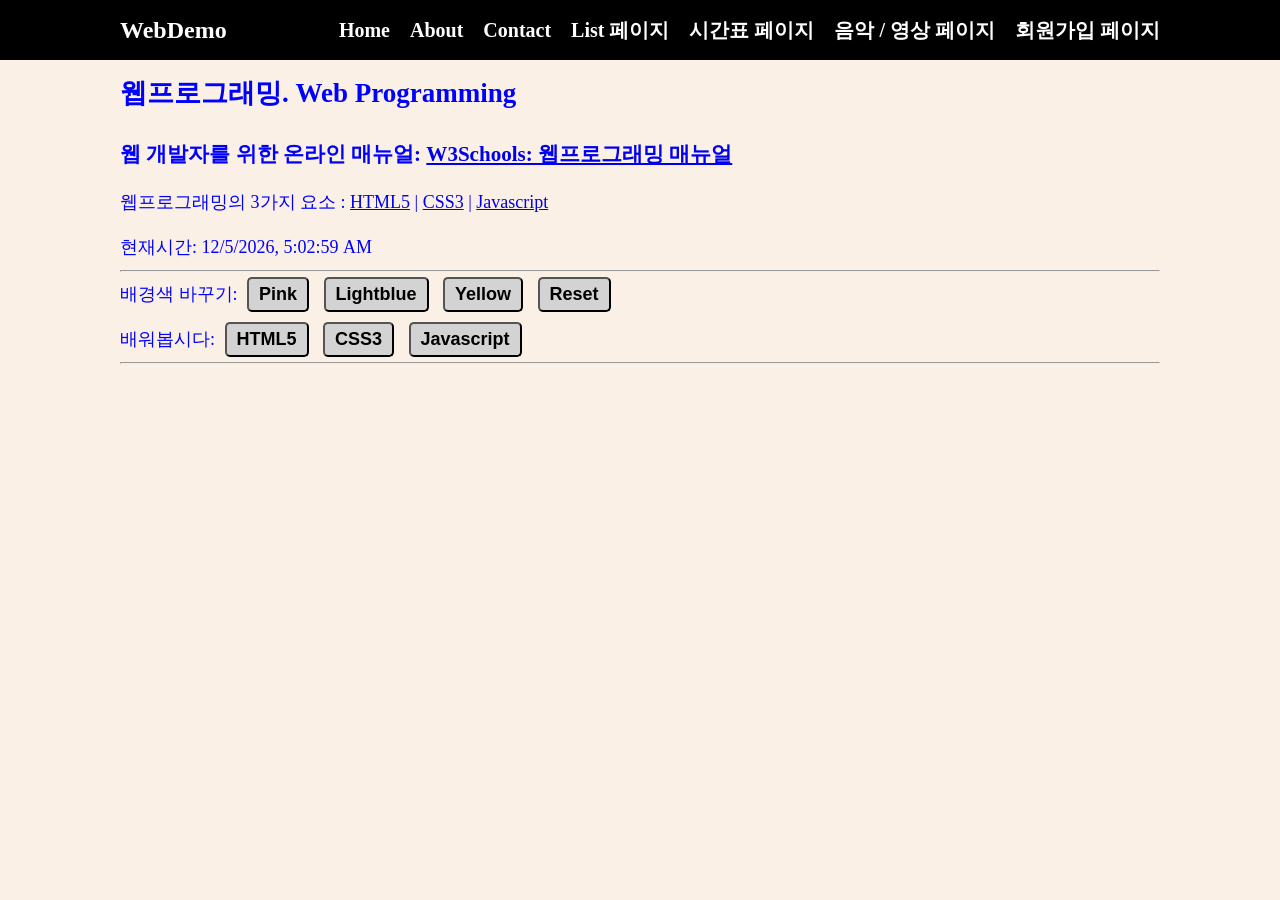
<file: index.html>
<!doctype html>
<html lang="en">
  <head>
    <meta charset="UTF-8" />
    <meta name="viewport" content="width=device-width, initial-scale=1.0" />
    <title>웹프로그래밍 데모</title>
    <link rel="stylesheet" href="style.css" />
  </head>
  <body>
    <!-- 여기는 메뉴입니다. -->
    <nav class="navbar">
      <div class="container">
        <div class="logo">WebDemo</div>
        <ul class="nav">
          <li>
            <a href="index.html">Home</a>
          </li>
          <li>
            <a href="about.html">About</a>
          </li>
          <li>
            <a href="contact.html">Contact</a>
          </li>
          <li>
            <a href="list.html">List 페이지</a>
          </li>
          <li>
            <a href="table.html">시간표 페이지</a>
          </li>
          <li>
            <a href="media.html">음악 / 영상 페이지</a>
          </li>
          <li>
            <a href="register.html">회원가입 페이지</a>
          </li>
        </ul>
      </div>
    </nav>

    <!-- 메인 섹션  -->
    <section class="main">
      <div class="container">
        <h1>웹프로그래밍. Web Programming</h1>

        <h3>
          웹 개발자를 위한 온라인 매뉴얼:
          <a href="https://www.w3schools.com/"
            >W3Schools: 웹프로그래밍 매뉴얼</a
          >
        </h3>

        <p>
          웹프로그래밍의 3가지 요소 :
          <a href="https://www.w3schools.com/html/default.asp">HTML5</a> |
          <a href="https://www.w3schools.com/css/default.asp">CSS3</a> |
          <a href="https://www.w3schools.com/js/default.asp">Javascript</a>
        </p>

        <p>현재시간: <span id="time"></span></p>

        <hr />

        <p>
          배경색 바꾸기:
          <button onclick="pink()">Pink</button>
          <button onclick="lightblue()">Lightblue</button>
          <button onclick="yellow()">Yellow</button>
          <button onclick="reset()">Reset</button>
        </p>

        <p>
          배워봅시다:
          <button onmouseover="showhtml()" onmouseout="hide()">HTML5</button>
          <button onmouseover="showcss()" onmouseout="hide()">CSS3</button>
          <button onmouseover="showjs()" onmouseout="hide()">Javascript</button>
        </p>
        <hr />
        <br />
        <div>
          <img id="fig" height="200px" />
          <p id="desc"></p>
        </div>
      </div>
    </section>

    <script src="main.js"></script>
  </body>
</html>
</file>
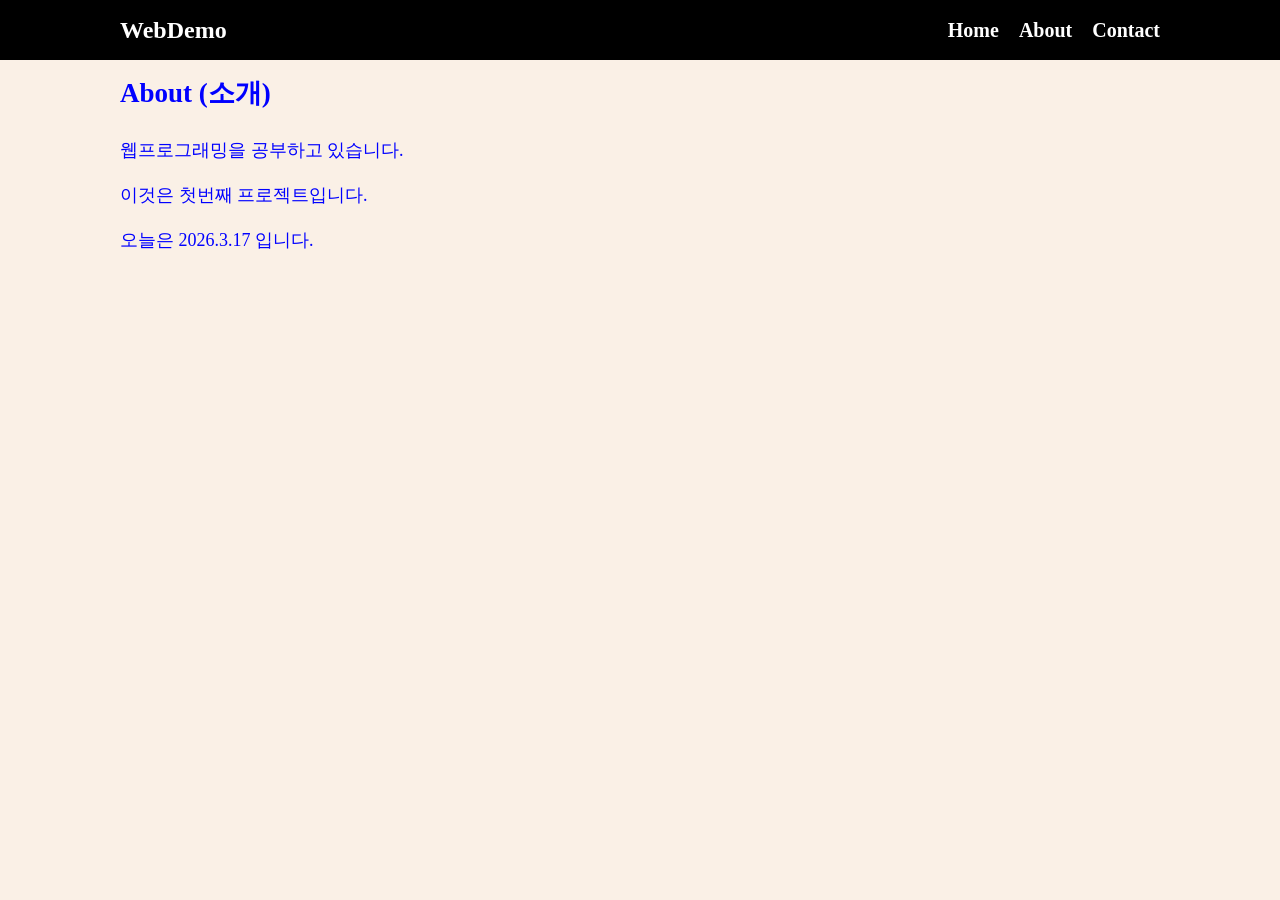
<file: about.html>
<!doctype html>
<html lang="en">
  <head>
    <meta charset="UTF-8" />
    <meta name="viewport" content="width=device-width, initial-scale=1.0" />
    <title>웹프로그래밍 데모</title>
    <link rel="stylesheet" href="style.css" />
  </head>
  <body>
    <!-- 여기는 메뉴입니다. -->
    <nav class="navbar">
      <div class="container">
        <div class="logo">WebDemo</div>
        <ul class="nav">
          <li>
            <a href="index.html">Home</a>
          </li>
          <li>
            <a href="about.html">About</a>
          </li>
          <li>
            <a href="contact.html">Contact</a>
          </li>
        </ul>
      </div>
    </nav>

    <!-- 메인 섹션  -->
    <section class="main">
      <div class="container">
        <h1>About (소개)</h1>

        <p>웹프로그래밍을 공부하고 있습니다.</p>
        <p>이것은 첫번째 프로젝트입니다.</p>
        <p>오늘은 2026.3.17 입니다.</p>
      </div>
    </section>

    <script src="main.js"></script>
  </body>
</html>
</file>
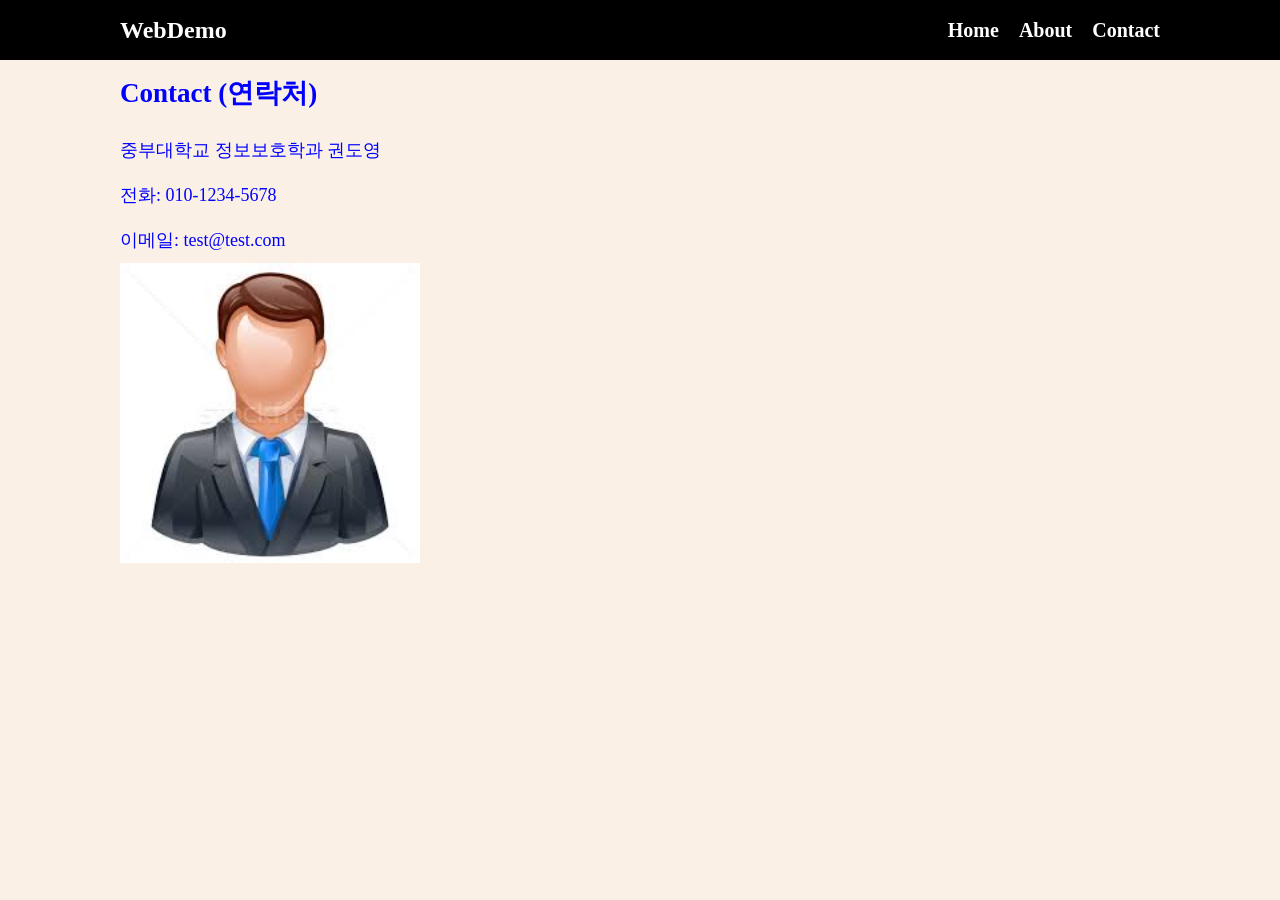
<file: contact.html>
<!doctype html>
<html lang="en">
  <head>
    <meta charset="UTF-8" />
    <meta name="viewport" content="width=device-width, initial-scale=1.0" />
    <title>웹프로그래밍 데모</title>
    <link rel="stylesheet" href="style.css" />
  </head>
  <body>
    <!-- 여기는 메뉴입니다. -->
    <nav class="navbar">
      <div class="container">
        <div class="logo">WebDemo</div>
        <ul class="nav">
          <li>
            <a href="index.html">Home</a>
          </li>
          <li>
            <a href="about.html">About</a>
          </li>
          <li>
            <a href="contact.html">Contact</a>
          </li>
        </ul>
      </div>
    </nav>

    <!-- 메인 섹션  -->
    <section class="main">
      <div class="container">
        <h1>Contact (연락처)</h1>

        <p>중부대학교 정보보호학과 권도영</p>
        <p>전화: 010-1234-5678</p>
        <p>이메일: test@test.com</p>
        <img src="img/user.jpg" alt="user" height="300px" />
      </div>
    </section>

    <script src="main.js"></script>
  </body>
</html>
</html>
</file>
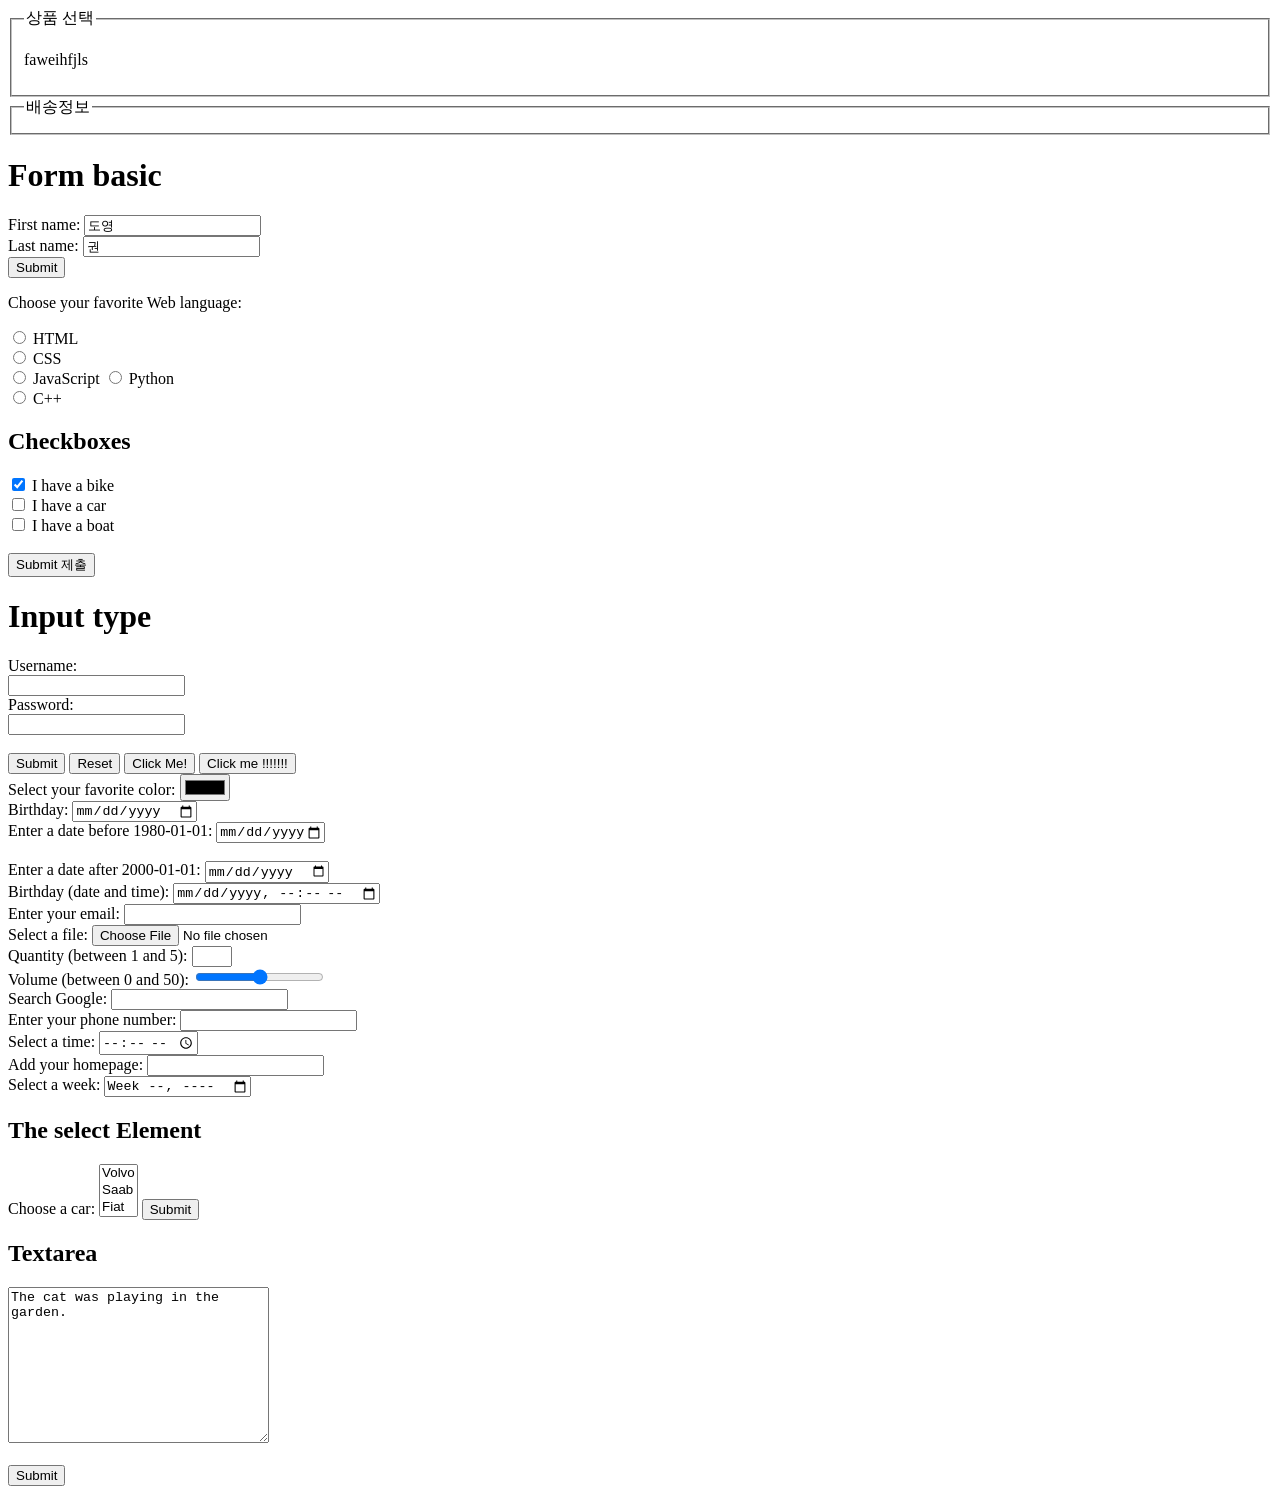
<file: form.html>
<!doctype html>
<html lang="en">
  <head>
    <meta charset="UTF-8" />
    <meta name="viewport" content="width=device-width, initial-scale=1.0" />
    <title>Form</title>
  </head>
  <body>
    <form action="">
      <fieldset>
        <legend>상품 선택</legend>
        <p>faweihfjls</p>
      </fieldset>

      <fieldset>
        <legend>배송정보</legend>
      </fieldset>
    </form>

    <h1>Form basic</h1>
    <form>
      <form action="/action_page.php">
        <label for="fname">First name:</label>
        <input type="text" id="fname" name="fname" value="도영" /><br />

        <label for="lname">Last name:</label>
        <input type="text" id="lname" name="lname" value="권" /><br />
        <input type="submit" value="Submit" />
      </form>
    </form>

    <p>Choose your favorite Web language:</p>

    <form>
      <input type="radio" id="html" name="fav_language" value="HTML" />
      <label for="html">HTML</label><br />
      <input type="radio" id="css" name="fav_language" value="CSS" />
      <label for="css">CSS</label><br />
      <input
        type="radio"
        id="javascript"
        name="fav_language"
        value="JavaScript"
      />

      <label for="javascript">JavaScript</label>
      <input type="radio" id="python" name="fav_language" value="Python" />
      <label for="html">Python</label><br />
      <input type="radio" id="c++" name="fav_language" value="c++" />
      <label for="html">C++</label><br />
    </form>

    <h2>Checkboxes</h2>

    <form action="">
      <input
        type="checkbox"
        id="vehicle1"
        name="vehicle1"
        value="Bike"
        checked
      />
      <label for="vehicle1"> I have a bike</label><br />
      <input type="checkbox" id="vehicle2" name="vehicle2" value="Car" />
      <label for="vehicle2"> I have a car</label><br />
      <input type="checkbox" id="vehicle3" name="vehicle3" value="Boat" />
      <label for="vehicle3"> I have a boat</label><br /><br />
      <input type="submit" value="Submit 제출" />
    </form>

    <h1>Input type</h1>
    <form>
      <label for="username">Username:</label><br />
      <input type="text" id="username" name="username" /><br />
      <label for="pwd">Password:</label><br />
      <input type="password" id="pwd" name="pwd" /><br /><br />
      <input type="submit" value="Submit" />
      <input type="reset" value="Reset" />

      <input type="button" onclick="alert('Hello World!')" value="Click Me!" />
      <button onclick="alert('난 권도영!')">Click me !!!!!!!</button>
      <br />
      <label for="favcolor">Select your favorite color:</label>
      <input type="color" id="favcolor" name="favcolor" />
      <br />
      <label for="birthday">Birthday:</label>
      <input type="date" id="birthday" name="birthday" />

      <br />
      <label for="datemax">Enter a date before 1980-01-01:</label>
      <input
        type="date"
        id="datemax"
        name="datemax"
        max="1979-12-31"
      /><br /><br />
      <label for="datemin">Enter a date after 2000-01-01:</label>
      <input type="date" id="datemin" name="datemin" min="2000-01-02" />

      <br />
      <label for="birthdaytime">Birthday (date and time):</label>
      <input type="datetime-local" id="birthdaytime" name="birthdaytime" />

      <br />
      <label for="email">Enter your email:</label>
      <input type="email" id="email" name="email" />

      <br />
      <label for="myfile">Select a file:</label>
      <input type="file" id="myfile" name="myfile" />

      <input type="hidden" id="custId" name="custId" value="3487" />

      <br />
      <label for="quantity">Quantity (between 1 and 5):</label>
      <input type="number" id="quantity" name="quantity" min="1" max="5" />

      <br />
      <label for="vol">Volume (between 0 and 50):</label>
      <input type="range" id="vol" name="vol" min="0" max="50" />

      <br />
      <label for="gsearch">Search Google:</label>
      <input type="search" id="gsearch" name="gsearch" />

      <br />
      <label for="phone">Enter your phone number:</label>
      <input
        type="tel"
        id="phone"
        name="phone"
        pattern="[0-9]{3}-[0-9]{2}-[0-9]{3}"
      />

      <br />
      <label for="appt">Select a time:</label>
      <input type="time" id="appt" name="appt" />

      <br />
      <label for="homepage">Add your homepage:</label>
      <input type="url" id="homepage" name="homepage" />

      <br />
      <label for="week">Select a week:</label>
      <input type="week" id="week" name="week" />
    </form>

    <h2>The select Element</h2>

    <form action="">
      <label for="cars">Choose a car:</label>
      <select id="cars" name="cars" size="3" multiple>
        <option value="volvo">Volvo</option>
        <option value="saab">Saab</option>
        <option value="fiat">Fiat</option>
        <option value="audi">Audi</option>
      </select>
      <input type="submit" />
    </form>
    <h2>Textarea</h2>

    <form action="">
      <textarea name="message" rows="10" cols="30">
The cat was playing in the garden.</textarea
      >
      <br /><br />
      <input type="submit" />
    </form>
  </body>
</html>
</file>
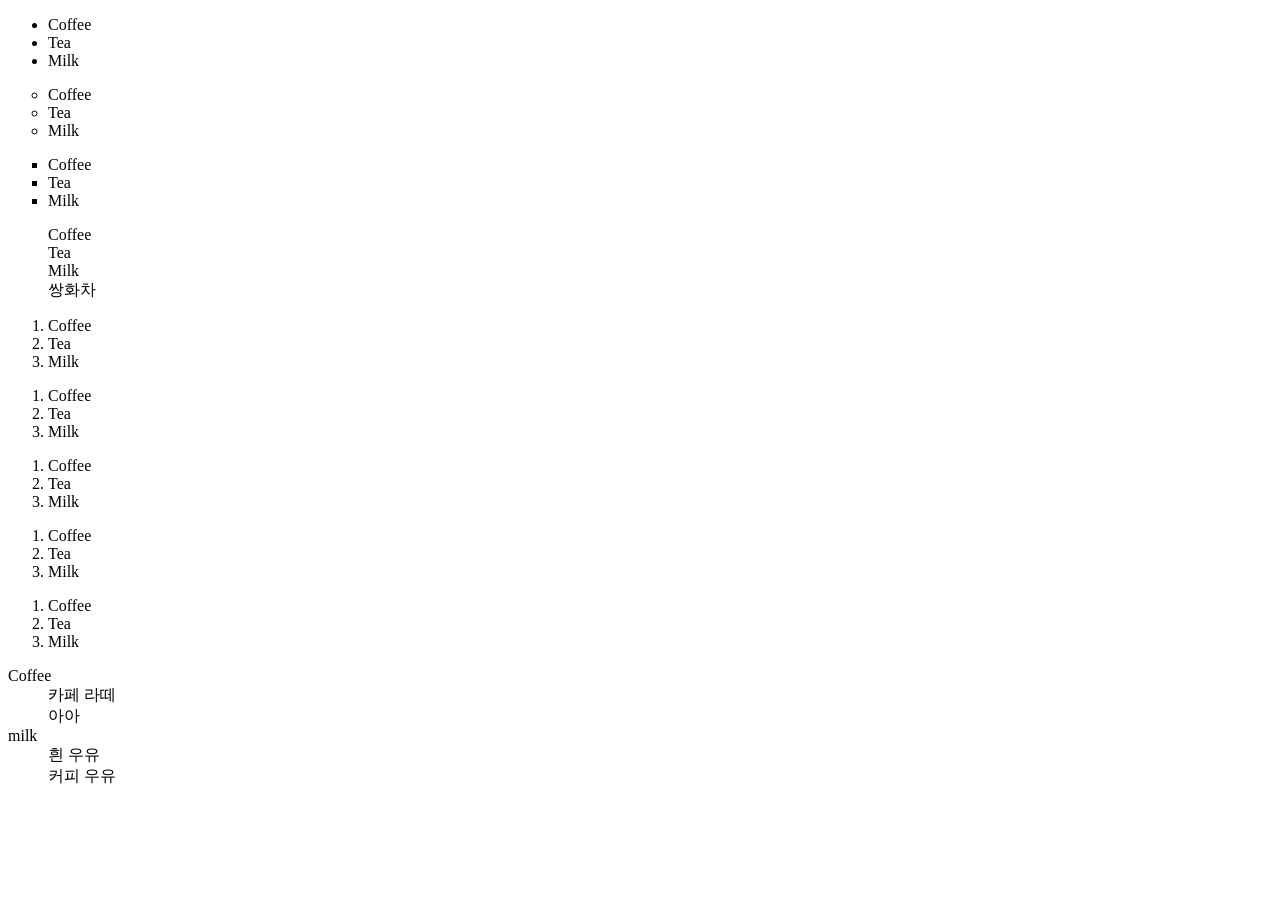
<file: list.html>
<!doctype html>
<html lang="en">
  <head>
    <meta charset="UTF-8" />
    <meta name="viewport" content="width=device-width, initial-scale=1.0" />
    <title>Document</title>
  </head>
  <body>
    <ul>
      <li>Coffee</li>
      <li>Tea</li>
      <li>Milk</li>
    </ul>
    <ul style="list-style-type: circle">
      <li>Coffee</li>
      <li>Tea</li>
      <li>Milk</li>
    </ul>
    <ul style="list-style-type: square">
      <li>Coffee</li>
      <li>Tea</li>
      <li>Milk</li>
    </ul>
    <ul style="list-style-type: none">
      <li>Coffee</li>
      <li>Tea</li>
      <li>Milk</li>
      <li>쌍화차</li>
    </ul>

    <ol>
      <li>Coffee</li>
      <li>Tea</li>
      <li>Milk</li>
    </ol type="A">
        <ol>
      <li>Coffee</li>
      <li>Tea</li>
      <li>Milk</li>
    </ol>
        </ol type="a">
        <ol>
      <li>Coffee</li>
      <li>Tea</li>
      <li>Milk</li>
    </ol>
        </ol type="I">
        <ol>
      <li>Coffee</li>
      <li>Tea</li>
      <li>Milk</li>
    </ol>
        </ol type="i">
        <ol>
      <li>Coffee</li>
      <li>Tea</li>
      <li>Milk</li>
    </ol>

    <dl>
      <dt>Coffee</dt>
      <dd>카페 라떼</dd>
      <dd>아아</dd>
      <dt>milk</dt>
      <dd>흰 우유</dd>
      <dd>커피 우유</dd>
    </dl>
  </body>
</html>
</file>
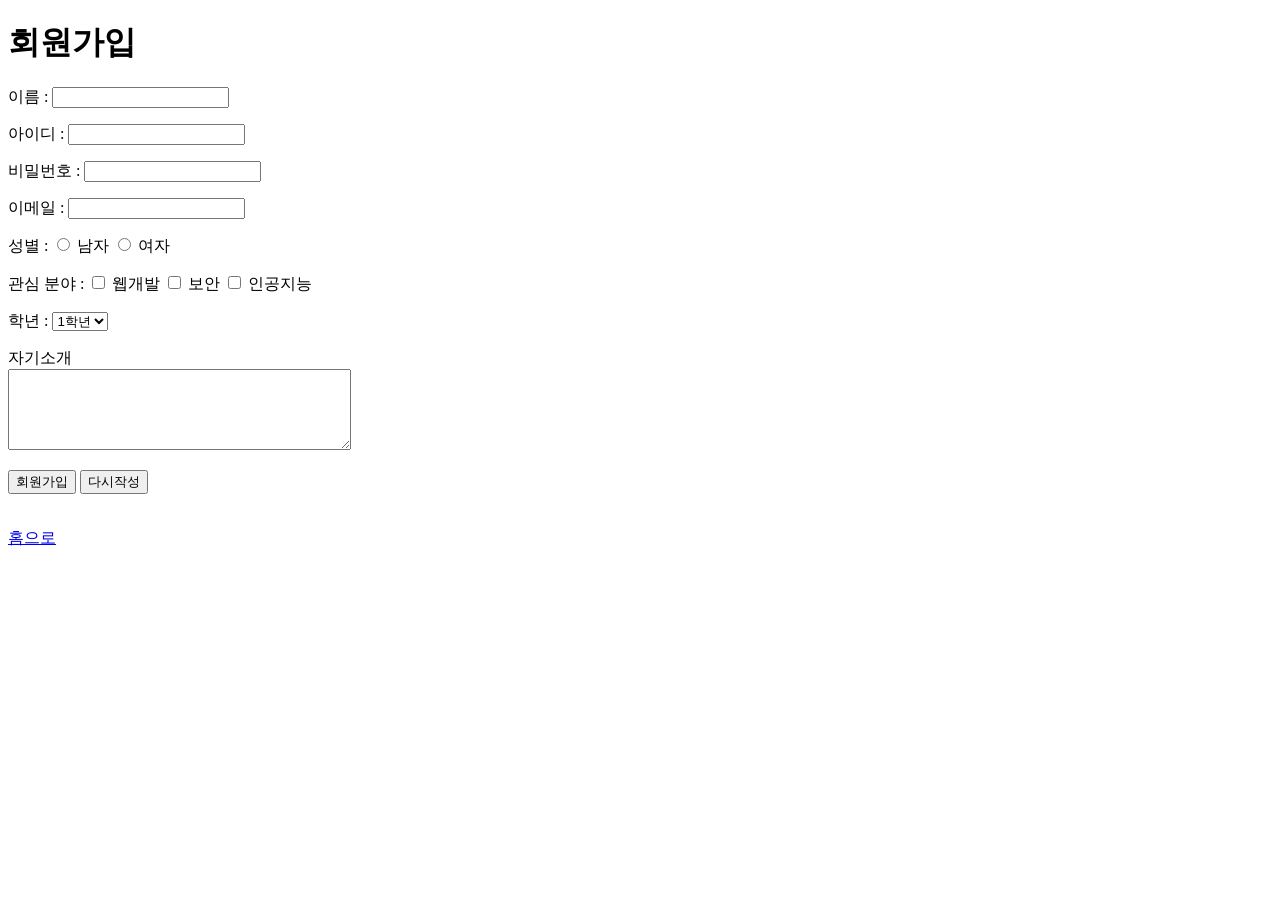
<file: register.html>
<!doctype html>
<html>
  <head>
    <meta charset="UTF-8" />
    <title>회원가입</title>
  </head>

  <body>
    <h1>회원가입</h1>

    <form>
      <p>이름 : <input type="text" name="name" /></p>

      <p>아이디 : <input type="text" name="id" /></p>

      <p>비밀번호 : <input type="password" name="password" /></p>

      <p>이메일 : <input type="email" name="email" /></p>

      <p>
        성별 :
        <input type="radio" name="gender" /> 남자
        <input type="radio" name="gender" /> 여자
      </p>

      <p>
        관심 분야 :
        <input type="checkbox" /> 웹개발 <input type="checkbox" /> 보안
        <input type="checkbox" /> 인공지능
      </p>

      <p>
        학년 :
        <select>
          <option>1학년</option>
          <option>2학년</option>
          <option>3학년</option>
          <option>4학년</option>
        </select>
      </p>

      <p>
        자기소개<br />
        <textarea rows="5" cols="40"></textarea>
      </p>

      <p>
        <input type="submit" value="회원가입" />
        <input type="reset" value="다시작성" />
      </p>
    </form>

    <br />

    <a href="index.html">홈으로</a>
  </body>
</html>
</file>
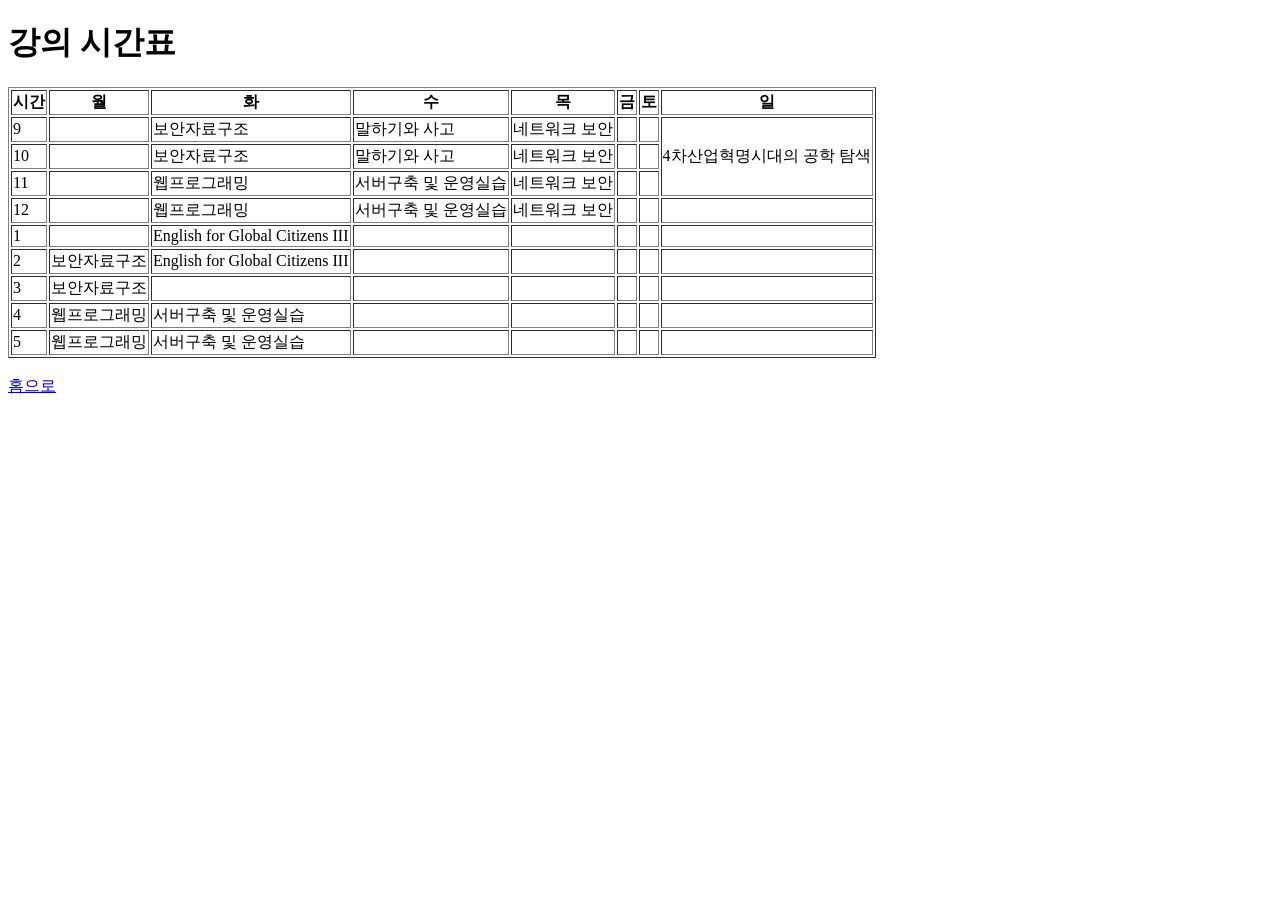
<file: table.html>
<!doctype html>
<html>
  <head>
    <meta charset="UTF-8" />
    <title>강의 시간표</title>
  </head>

  <body>
    <h1>강의 시간표</h1>

    <table border="1">
      <tr>
        <th>시간</th>
        <th>월</th>
        <th>화</th>
        <th>수</th>
        <th>목</th>
        <th>금</th>
        <th>토</th>
        <th>일</th>
      </tr>

      <tr>
        <td>9</td>
        <td></td>
        <td>보안자료구조</td>
        <td>말하기와 사고</td>
        <td>네트워크 보안</td>
        <td></td>
        <td></td>
        <td rowspan="3">4차산업혁명시대의 공학 탐색</td>
      </tr>

      <tr>
        <td>10</td>
        <td></td>
        <td>보안자료구조</td>
        <td>말하기와 사고</td>
        <td>네트워크 보안</td>
        <td></td>
        <td></td>
      </tr>

      <tr>
        <td>11</td>
        <td></td>
        <td>웹프로그래밍</td>
        <td>서버구축 및 운영실습</td>
        <td>네트워크 보안</td>
        <td></td>
        <td></td>
      </tr>

      <tr>
        <td>12</td>
        <td></td>
        <td>웹프로그래밍</td>
        <td>서버구축 및 운영실습</td>
        <td>네트워크 보안</td>
        <td></td>
        <td></td>
        <td></td>
      </tr>

      <tr>
        <td>1</td>
        <td></td>
        <td>English for Global Citizens III</td>
        <td></td>
        <td></td>
        <td></td>
        <td></td>
        <td></td>
      </tr>

      <tr>
        <td>2</td>
        <td>보안자료구조</td>
        <td>English for Global Citizens III</td>
        <td></td>
        <td></td>
        <td></td>
        <td></td>
        <td></td>
      </tr>

      <tr>
        <td>3</td>
        <td>보안자료구조</td>
        <td></td>
        <td></td>
        <td></td>
        <td></td>
        <td></td>
        <td></td>
      </tr>

      <tr>
        <td>4</td>
        <td>웹프로그래밍</td>
        <td>서버구축 및 운영실습</td>
        <td></td>
        <td></td>
        <td></td>
        <td></td>
        <td></td>
      </tr>

      <tr>
        <td>5</td>
        <td>웹프로그래밍</td>
        <td>서버구축 및 운영실습</td>
        <td></td>
        <td></td>
        <td></td>
        <td></td>
        <td></td>
      </tr>
    </table>

    <br />

    <a href="index.html">홈으로</a>
  </body>
</html>
</file>
<file: style.css>
* {
  box-sizing: border-box;
  padding: 0;
  margin: 0;
}

body {
  color: #333;
  background-color: linen;
  font-size: 18px;
  line-height: 1.5;
}

ul {
  list-style-type: none;
}

.container {
  max-width: 1100px;
  margin: 0 auto;
  padding: 0px 30px;
}

.main {
  color: blue;
  line-height: 2.5;
}

.navbar {
  background-color: black;
  color: white;
  height: 60px;
}

.navbar .container {
  display: flex;
  flex-direction: row;
  justify-content: space-between;
  align-items: center;
  height: 100%;
}

.navbar ul {
  display: flex;
  flex-direction: row;
}

.navbar ul li {
  margin-left: 20px;
}

.navbar a {
  color: white;
  text-decoration: none;
  font-size: 20px;
  font-weight: bold;
}

.navbar a:hover {
  border-bottom: 2px #fff solid;
  color: #aaa;
}

.navbar .logo {
  font-size: x-large;
  font-weight: bolder;
}

button {
  padding: 5px 10px;
  margin: 5px;
  font-size: large;
  font-weight: bold;
  background-color: lightgray;
  border-width: 1;
  border-radius: 5px;
}

button:hover {
  color: red;
  background-color: rgb(235, 235, 94);
}
</file>
